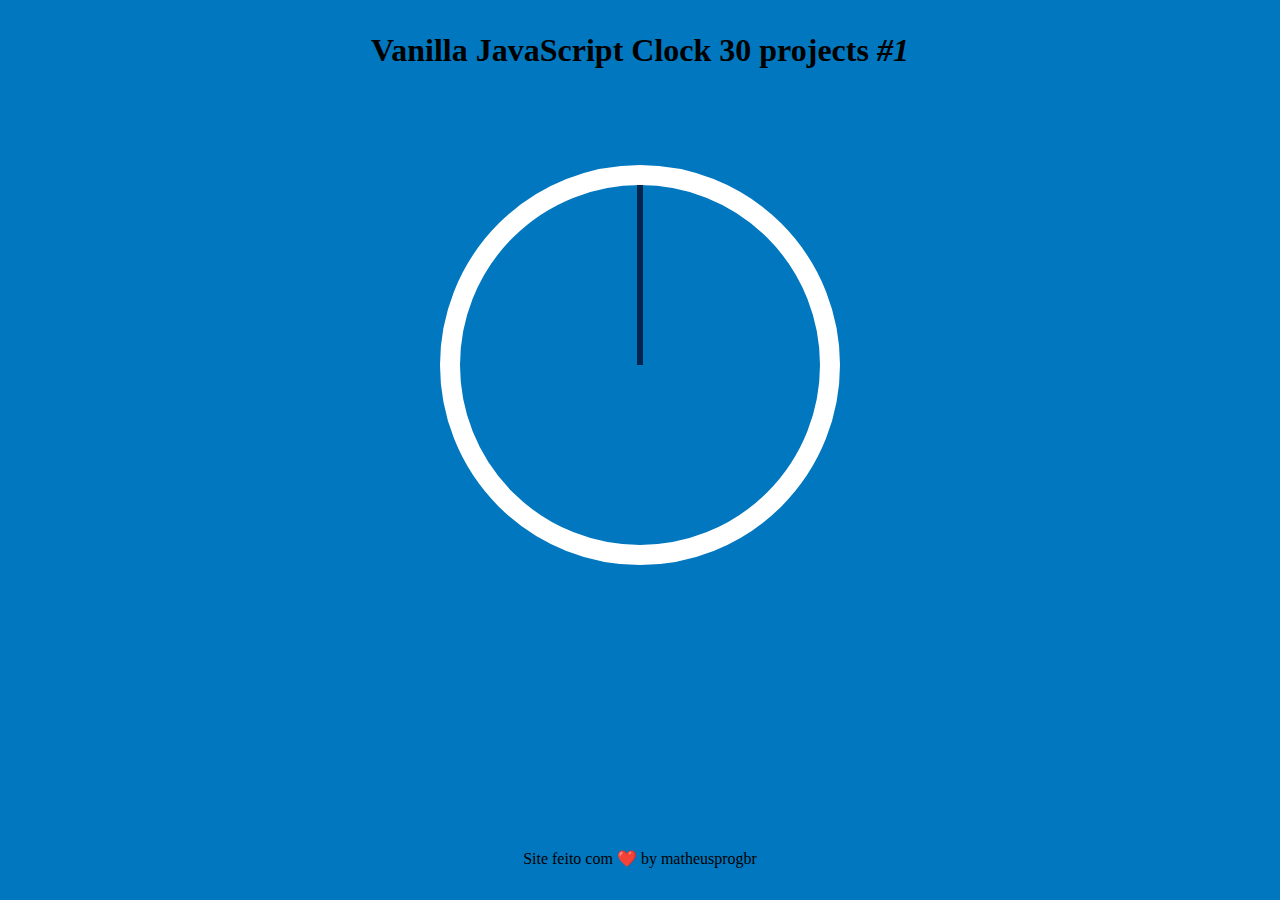
<file: css-js-clock/index.html>
<!DOCTYPE html>
<html lang="pt-br">

<head>
  <meta charset="UTF-8">
  <meta name="viewport" content="width=device-width, initial-scale=1.0">
  <title>Clock - JS</title>

  <link rel="stylesheet" href="style.css">
</head>

<body>
  <header class="header">
    <h1 class="title">Vanilla JavaScript Clock 30 projects <em>#1</em></h1>
  </header>

  <section class="clock-section">
    <div class="clock">
      <div class="clock-face">
        <div class="hand hour-hand"></div>
        <div class="hand min-hand"></div>
        <div class="hand second-hand"></div>
      </div>
    </div>
  </section>

  <footer class="footer">Site feito com ❤️ by matheusprogbr</footer>

  <script src="script.js"></script>
</body>

</html>
</file>
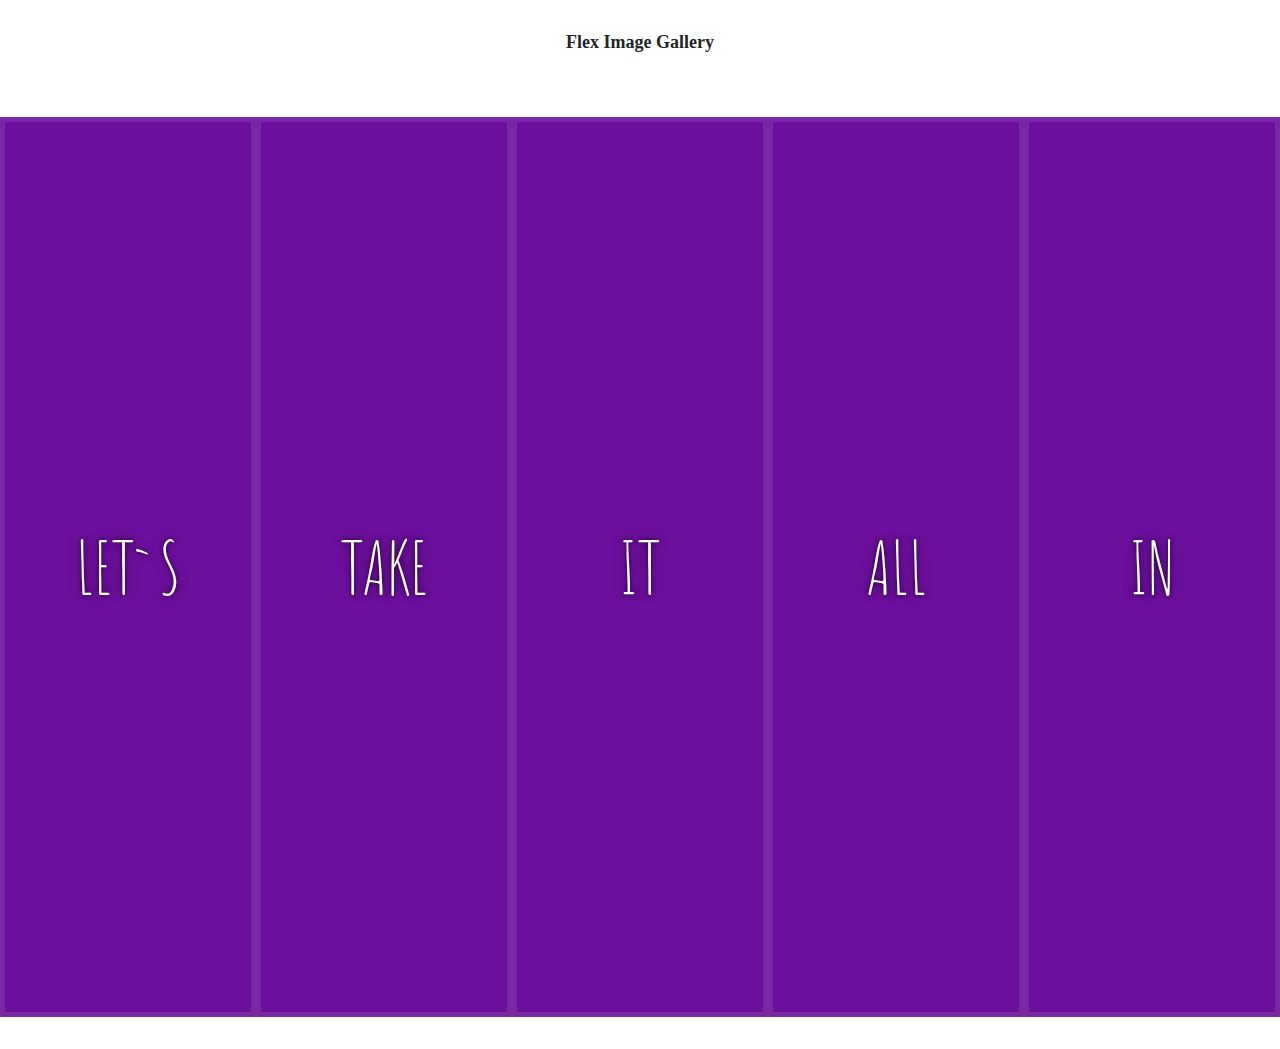
<file: flex-panels-gallery/index.html>
<!DOCTYPE html>
<html lang="pt-BR">

<head>
  <meta charset="UTF-8">
  <meta name="viewport" content="width=device-width, initial-scale=1.0">
  <title>Flex Image Gallery - JS</title>

  <link rel="stylesheet" href="style.css">
</head>

<body>
  <header class="header">
    <h1 class="title">Flex Image Gallery</h1>
  </header>

  <section class="flex-panels">
    <div class="panels">
      <div class="panel panel1">
        <p>Hey</p>
        <p>Let`s</p>
        <p>Code</p>
      </div>
      <div class="panel panel2">
        <p>Give</p>
        <p>Take</p>
        <p>Receive</p>
      </div>
      <div class="panel panel3">
        <p>Experience</p>
        <p>It</p>
        <p>Today</p>
      </div>
      <div class="panel panel4">
        <p>Give</p>
        <p>All</p>
        <p>You Can</p>
      </div>
      <div class="panel panel5">
        <p>Life</p>
        <p>In</p>
        <p>Motion</p>
      </div>
    </div>
  </section>

  <script src="script.js"></script>
</body>

</html>
</file>
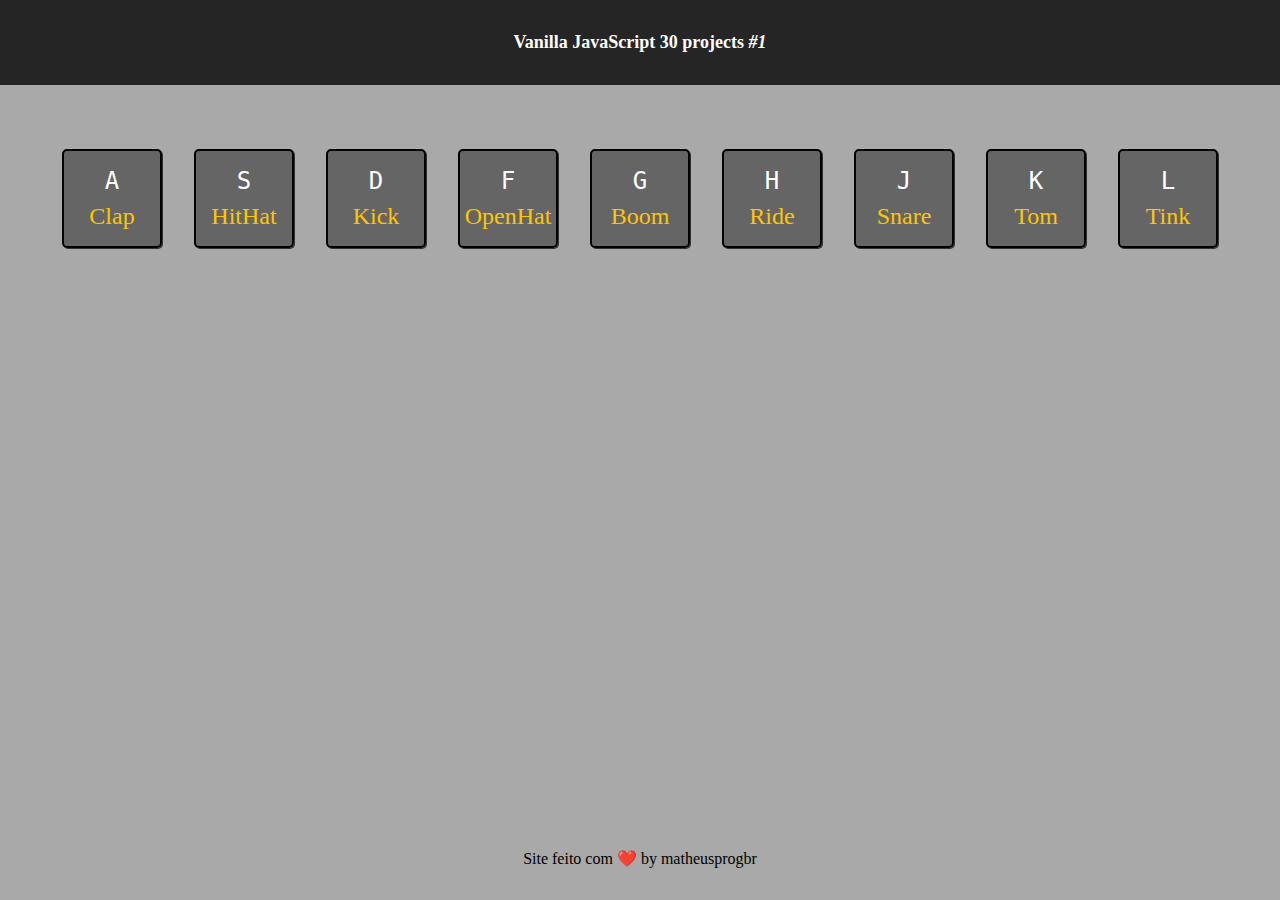
<file: js-drumkit/index.html>
<!DOCTYPE html>
<html lang="en">

<head>
  <meta charset="UTF-8">
  <meta name="viewport" content="width=device-width, initial-scale=1.0">
  <title>Drum Kit - JS</title>

  <link rel="stylesheet" href="style/style.css">
</head>

<body>
  <header class="header">
    <h1 class="title">Vanilla JavaScript 30 projects <em>#1</em></h1>
  </header>

  <section class="drum">
    <div class="item" data-key="65">
      <kbd class="key">A</kbd>
      <span class="sound">Clap</span>
    </div>

    <div class="item" data-key="83">
      <kbd class="key">S</kbd>
      <span class="sound">HitHat</span>
    </div>

    <div class="item" data-key="68">
      <kbd class="key">D</kbd>
      <span class="sound">Kick</span>
    </div>

    <div class="item" data-key="70">
      <kbd class="key">F</kbd>
      <span class="sound">OpenHat</span>
    </div>

    <div class="item" data-key="71">
      <kbd class="key">G</kbd>
      <span class="sound">Boom</span>
    </div>

    <div class="item" data-key="72">
      <kbd class="key">H</kbd>
      <span class="sound">Ride</span>
    </div>

    <div class="item" data-key="74">
      <kbd class="key">J</kbd>
      <span class="sound">Snare</span>
    </div>

    <div class="item" data-key="75">
      <kbd class="key">K</kbd>
      <span class="sound">Tom</span>
    </div>

    <div class="item" data-key="76">
      <kbd class="key">L</kbd>
      <span class="sound">Tink</span>
    </div>
  </section>


  <audio data-key="65" src="sounds/clap.wav"></audio>
  <audio data-key="83" src="sounds/hihat.wav"></audio>
  <audio data-key="68" src="sounds/kick.wav"></audio>
  <audio data-key="70" src="sounds/openhat.wav"></audio>
  <audio data-key="71" src="sounds/boom.wav"></audio>
  <audio data-key="72" src="sounds/ride.wav"></audio>
  <audio data-key="74" src="sounds/snare.wav"></audio>
  <audio data-key="75" src="sounds/tom.wav"></audio>
  <audio data-key="76" src="sounds/tink.wav"></audio>


  <footer class="footer">Site feito com ❤️ by matheusprogbr</footer>

  <script src="script.js"></script>
</body>

</html>
</file>
<file: css-js-clock/style.css>
* {
  margin: 0;
  padding: 0;

  box-sizing: border-box;
}

body {
  background-color: #0077be;

  height: 100vh;

  display: flex;
  flex-direction: column;
}


/* HEADER */
.header {
  padding: 2rem 0;

  background: transparent;
  text-align: center;
}

/* CLOCK */
.clock-section {
  padding: 4rem 0;
}

.clock {
  margin: 0 auto;

  width: 25rem;
  height: 25rem;
  border: 20px solid #fff;
  border-radius: 50%;
}

.clock-face {
  position: relative;

  width: 100%;
  height: 100%;

  transform: translateY(-3px);
}

.hand {
  width: 50%;
  height: 6px;

  position: absolute;
  top: 50%;

  background-color: #000;

  transform-origin: 100%;
  transform: rotate(90deg);

  transition: all .05s cubic-bezier(0, 2.57, 0.58, 1);
}

.second-hand {
  background-color: #03254c;
}

.min-hand {
  background-color: #0859c6;
}


/* FOOTER */
.footer {
  text-align: center;

  padding: 2rem 0;
  margin-top: auto;
}
</file>
<file: flex-panels-gallery/style.css>
@import url('https://fonts.googleapis.com/css2?family=Amatic+SC:wght@400;700&display=swap');

* {
  padding: 0;
  margin: 0;

  box-sizing: border-box;
}

/* HEADER */
.header {
  padding: 2rem 0;
}

.title {
  color: #252525;

  text-align: center;

  font-size: 1.125rem;
}

/* GALLERY */
.flex-panels {
  padding: 2rem 0;
}

.panels {
  min-height: 100vh;
  overflow: hidden;

  display: flex;
}

.panel {
  background: #6b0f9c;
  box-shadow: inset 0 0 0 5px rgba(255, 255, 255, 0.1);

  color: #fff;
  text-align: center;
  align-items: center;

  transition:
    font-size 0.7s cubic-bezier(0.61, -0.19, 0.7, -0.11),
    flex 0.7s cubic-bezier(0.61, -0.19, 0.7, -0.11),
    background 0.2s;

  font-size: 1.125rem;
  background-size: cover;
  background-position: center;

  flex: 1;

  display: flex;
  justify-content: center;
  align-items: center;
  flex-direction: column;

}

.panel1 {
  background-image: url(https://images.unsplash.com/photo-1517934274943-d1749ff2d7a8?ixlib=rb-1.2.1&ixid=eyJhcHBfaWQiOjEyMDd9&auto=format&fit=crop&w=500&q=60);
}

.panel2 {
  background-image: url(https://images.unsplash.com/photo-1519055548599-6d4d129508c4?ixlib=rb-1.2.1&ixid=eyJhcHBfaWQiOjEyMDd9&auto=format&fit=crop&w=500&q=60);
}

.panel3 {
  background-image: url(https://images.unsplash.com/photo-1536585806558-81c7ea4d393d?ixlib=rb-1.2.1&auto=format&fit=crop&w=750&q=80);
}

.panel4 {
  background-image: url(https://images.unsplash.com/photo-1556880003-4fcd06418af3?ixlib=rb-1.2.1&auto=format&fit=crop&w=500&q=60);
}

.panel5 {
  background-image: url(https://images.unsplash.com/photo-1536599018102-9f803c140fc1?ixlib=rb-1.2.1&auto=format&fit=crop&w=800&q=80);
}

/* FLEX CHILDREN */

.panel>* {
  margin: 0;
  width: 100%;
  transition: transform 0.5s;

  flex: 1;

  display: flex;
  align-items: center;
  justify-content: center;
}

.panel>*:nth-child(1) {
  transform: translateY(-100%);
}

.panel>*:last-child {
  transform: translateY(100%);
}

.panel.open-active>*:nth-child(1) {
  transform: translateY(0);
}

.panel.open-active>*:last-child {
  transform: translateY(0);
}

.panel p {
  text-transform: uppercase;
  font-family: 'Amatic SC', cursive;
  text-shadow: 0 0 4px rgba(0, 0, 0, 0.7), 0 0 14px rgba(0, 0, 0, 0.45);
  font-size: 2em;
}

.panel.open {
  flex: 5;
  font-size: 40px;
}

.panel p:nth-child(2) {
  font-size: 4em;
}

.cta {
  color: #fff;
  text-decoration: none;
}
</file>
<file: js-drumkit/style/style.css>
* {
  padding: 0;
  margin: 0;

  box-sizing: border-box;
}

body {
  background-color: darkgray;

  display: flex;
  flex-direction: column;

  height: 100vh;
}

/* HEADER */
body .header {
  padding: 2rem;

  background-color: #252525;
}

.title {
  color: #fff;
  font-size: 1.125rem;

  text-align: center;
}

/* DRUM */
.drum {
  max-width: 760px;
  width: 90vw;

  margin: 0 auto;
  padding: 4rem 0;

}

.drum .item {
  background: rgba(0, 0, 0, 0.4);

  padding: 1rem;

  border: 2px solid #000;
  border-radius: 5px;
  box-shadow: 1px 1px 0px rgba(0, 0, 0, 0.7);

  font-size: 1.5rem;

  color: #fff;

  transition: all 0.1s ease-in-out;

  display: flex;
  align-items: center;
  justify-content: space-between;
}

.drum .item+.item {
  margin-top: 2rem;
}

.drum .item span {
  color: #ffc600;
}


/* FOOTER */
.footer {
  text-align: center;

  margin-top: auto;

  padding: 2rem 0;
}



/* JAVASCRIPT */
.item.playing {
  border-color: #ffc600;
  box-shadow: 0 0 10px #ffc600;
}

/* RESPONSIVIDADE */

@media (max-width:1100px) {
  .footer::before {
    content: 'Este site é responsivo apenas esteticamente. Para usa-lo é necessário um desktop';
    display: block;
    max-width: 80%;
    margin: 1rem auto;
  }
}

@media(min-width:1100px) {
  .drum {
    display: grid;
    grid-template-columns: repeat(9, 100px);
    grid-gap: 2rem;
    align-items: center;
    justify-content: center;

    max-width: 1100px;
  }

  .drum .item {
    display: grid;
    grid-template-columns: 1fr;
    grid-gap: .5rem;
    align-items: center;
    justify-content: center;

    text-align: center;
  }


  .drum .item+.item {
    margin: 0;
  }

  /* JAVASCRIPT */
  .item.playing {
    transform: scale(1.1);
  }
}
</file>
